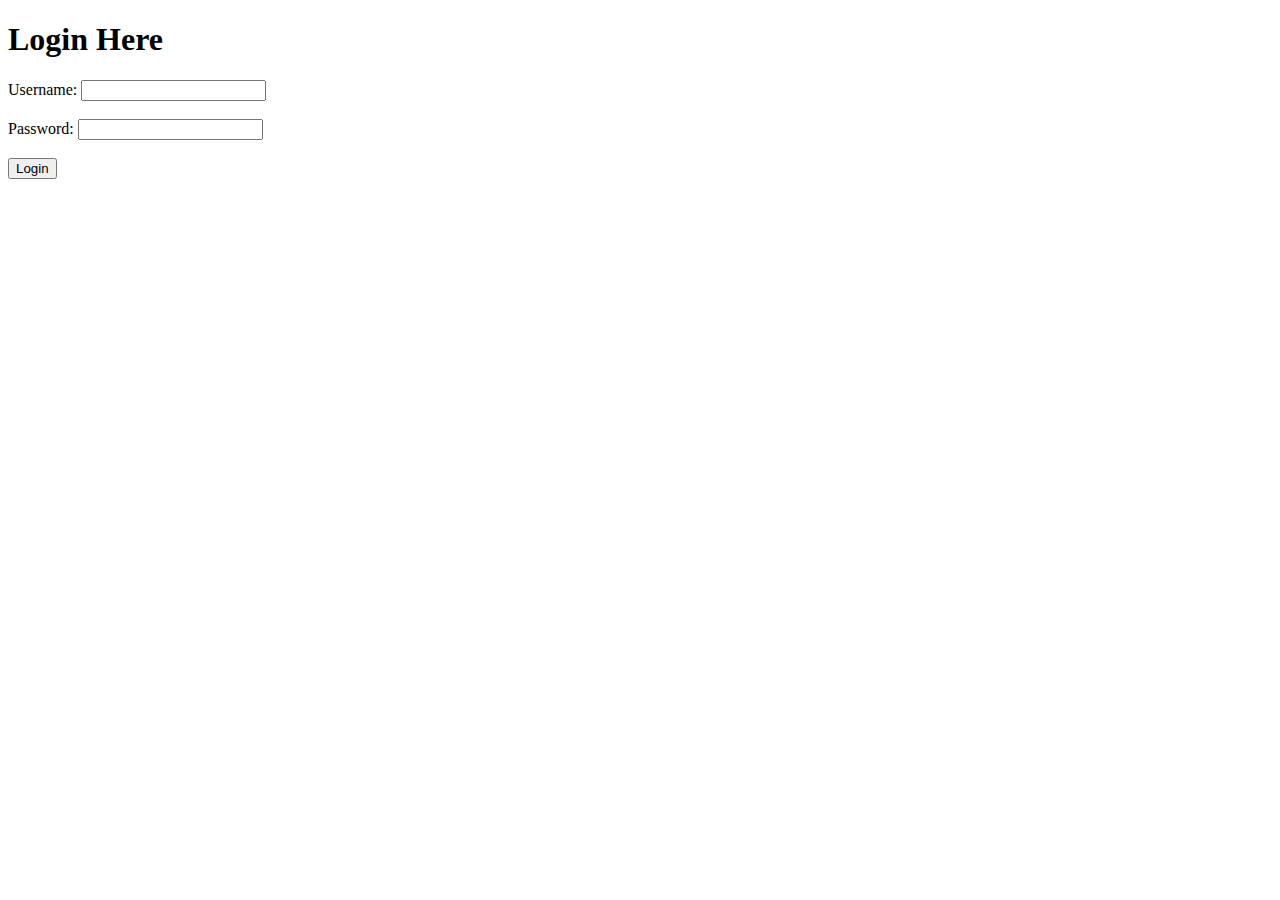
<file: 001_Simple_login_left/loginpage.html>
<!DOCTYPE html>
<html>
<head>
    <title>Login page</title>
</head>
<body>
    <h1>Login Here</h1>
     Username: <input type="text"><br><br>
     Password: <input type="password"><br><br>
    <button>Login</button>    
      
</body>
</html>
</file>
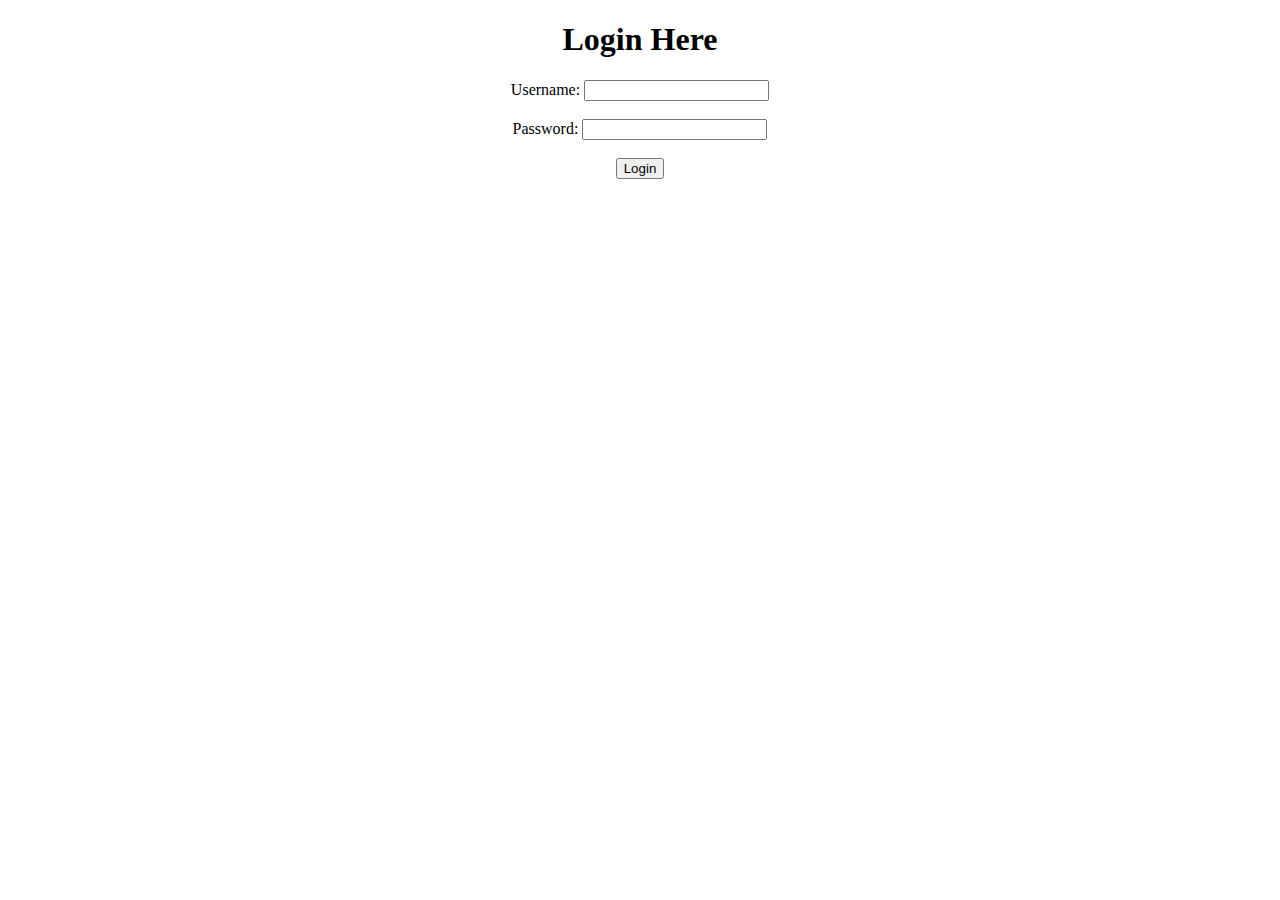
<file: 002_Simple_login_center/loginpage.html>
<!DOCTYPE html>
<html>
<head>
    <title>Login page</title>
</head>
<body align="center">
    
    <h1>Login Here</h1>
    
     Username: <input type="text" ><br><br>
     Password: <input type="password" ><br><br>
    <button submit="">Login</button>  
    
    
    
    
</body>
</html>
</file>
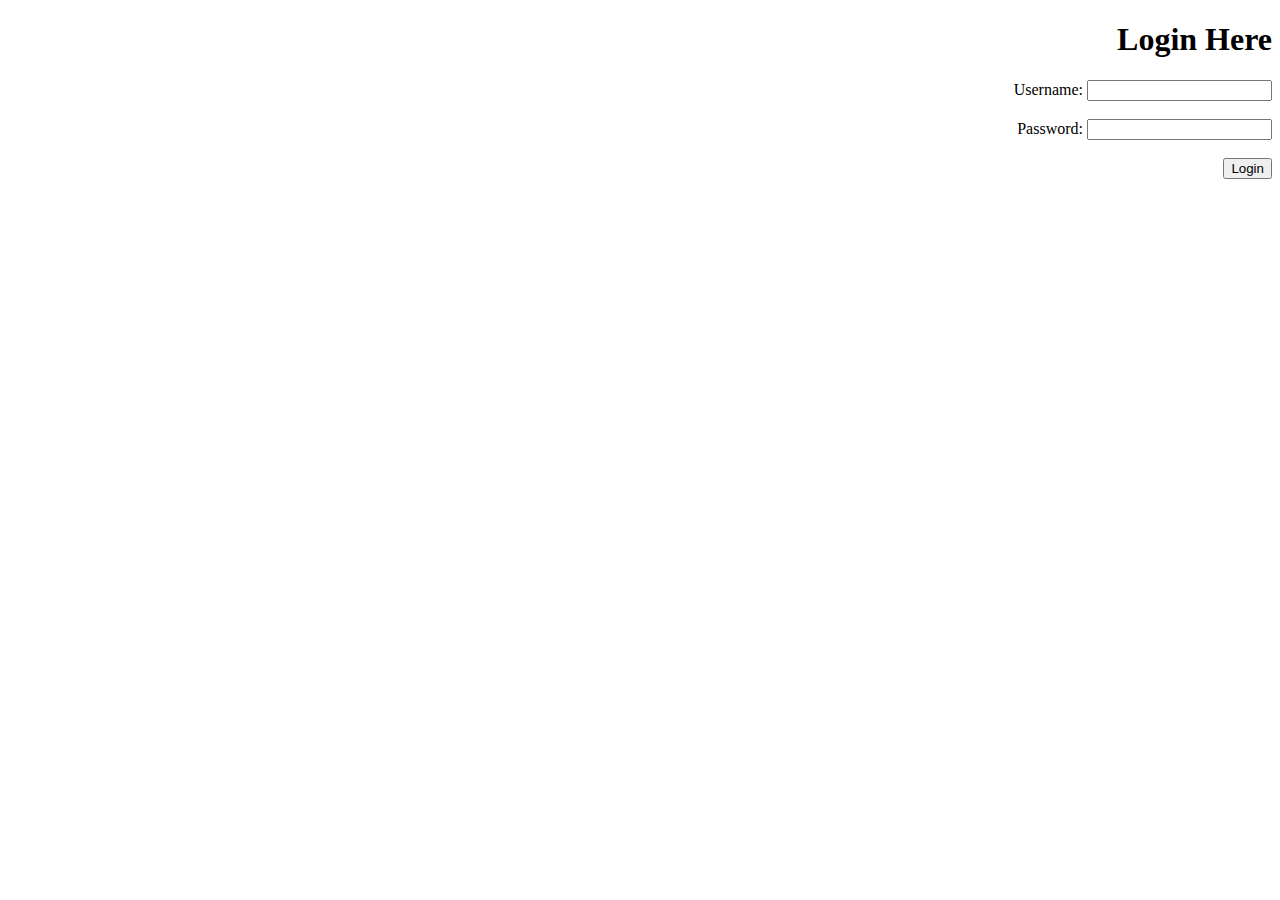
<file: 003_Simple_login_right/loginpage.html>
<!DOCTYPE html>
<html >
<head>
    <title>Login page</title>
</head>
<body align="right">
   
    <h1>Login Here</h1>
    
     Username: <input type="text"><br><br>
     Password: <input type="password"><br><br>
    <button submit="">Login</button>    
</body>
</html>
</file>
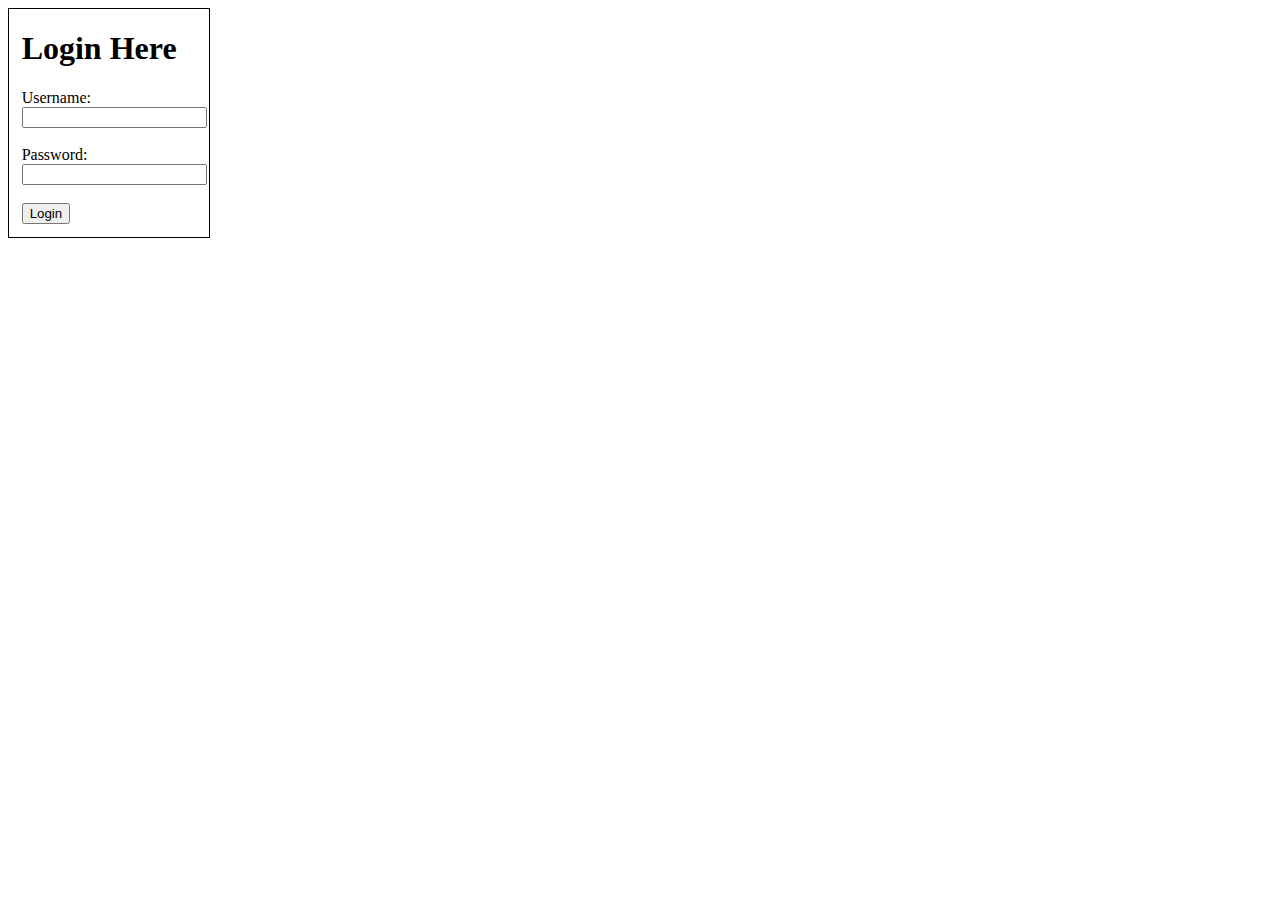
<file: 004_Simple_login_left_border/loginpage.html>
<!DOCTYPE html>
<html >
<head>
    <title>Login page</title>
</head>
<body>
   <form style="border-width:1px; border-style:solid;margin-right:84%;padding-left:1%;padding-bottom: 1%;">
        <h1>Login Here</h1>
        
        Username: <input type="text"><br><br>
        Password: <input type="password"><br><br>
        <button submit="">Login</button> 
    </form>   
</body>
</html>
</file>
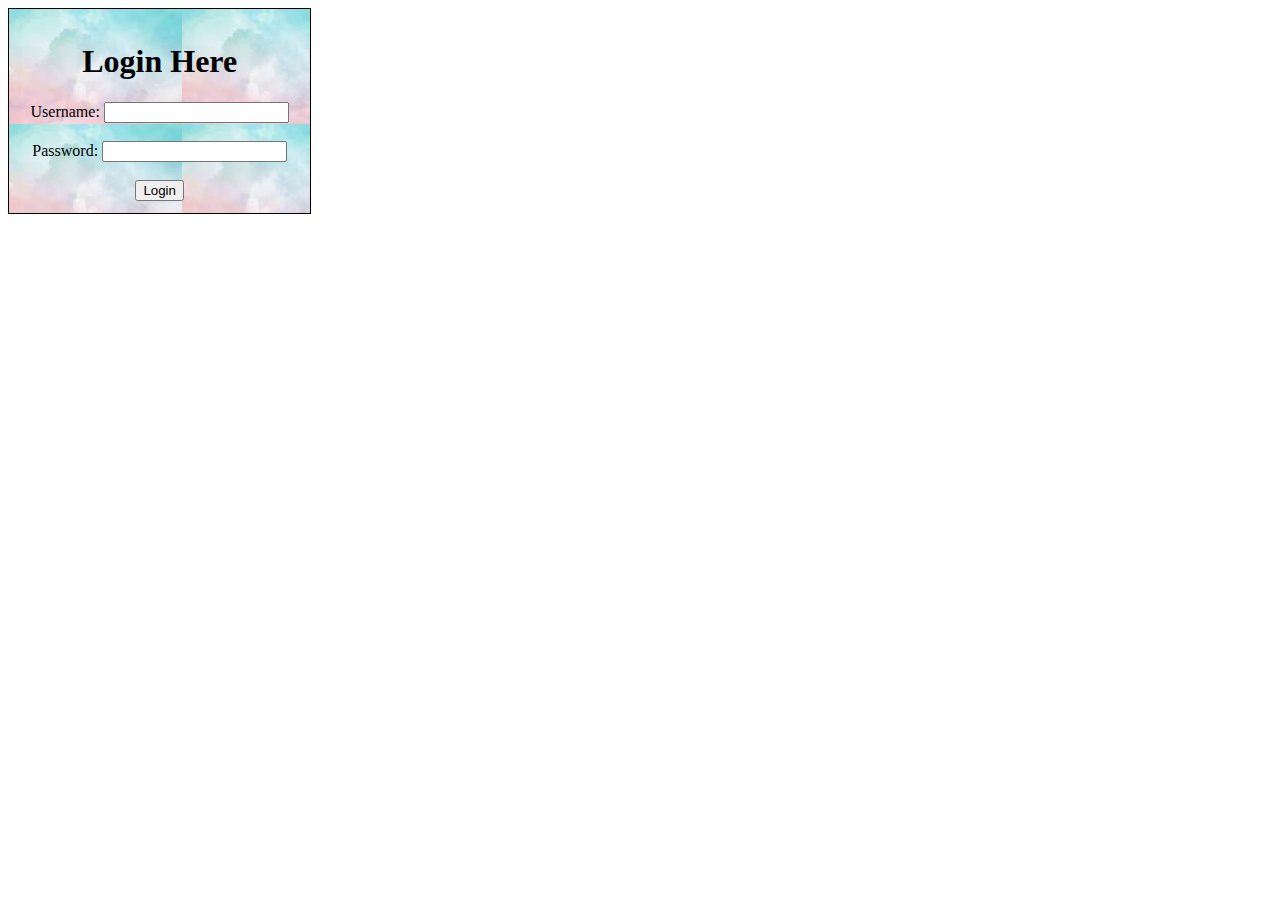
<file: 005_Login_Page_Background_Image/loginpage.html>
<!DOCTYPE html>
<html >
<head>
    <title>Login page</title>
</head>
<body align="center">
   <form style="border-width:1px; border-style:solid;margin-right:76%;padding:1%;background-image:url(/005_Login_Page_Background_Image/image/download.jpg);">
        <h1>Login Here</h1>
        
        Username: <input type="text"><br><br>
        Password: <input type="password"><br><br>
        <button submit="">Login</button>
    </form>    
</body>
</html>
</file>
